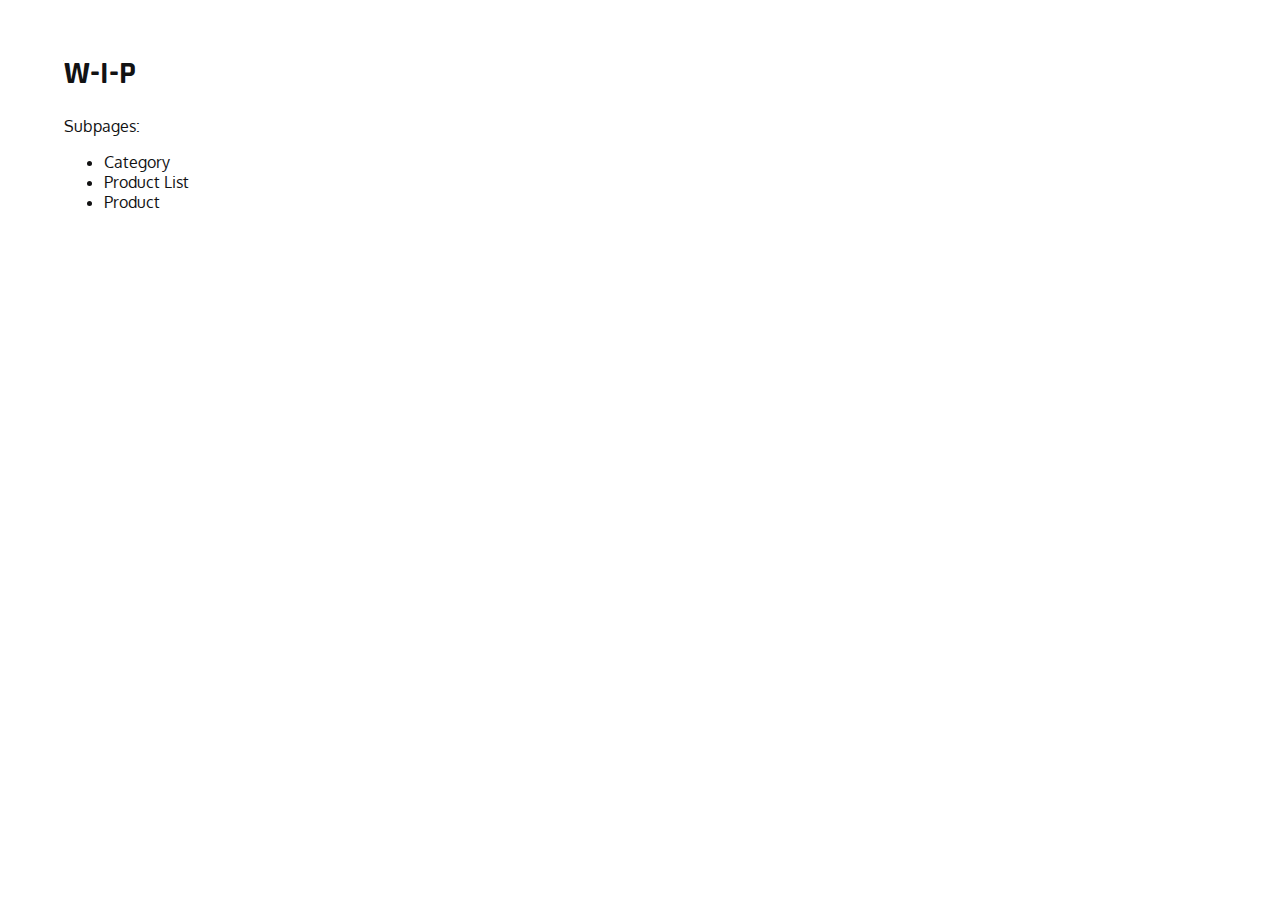
<file: index.html>
<!DOCTYPE html>
<html lang="en">
  <head>
    <meta charset="UTF-8" />
    <meta http-equiv="X-UA-Compatible" content="IE=edge" />
    <meta name="viewport" content="width=device-width, initial-scale=1.0" />
    <title>Home</title>
    <link rel="stylesheet" href="style/style.css" />
  </head>
  <body>
    <main>
      <h1>W-I-P</h1>
      <p>Subpages:</p>
      <ul>
        <li><a href="category.html">Category</a></li>
        <li><a href="productlist.html?brandname=Nike">Product List</a></li>
        <li><a href="product.html?id=1163">Product</a></li>
      </ul>
    </main>
    <script src="scripts/main.js"></script>
  </body>
</html>
</file>
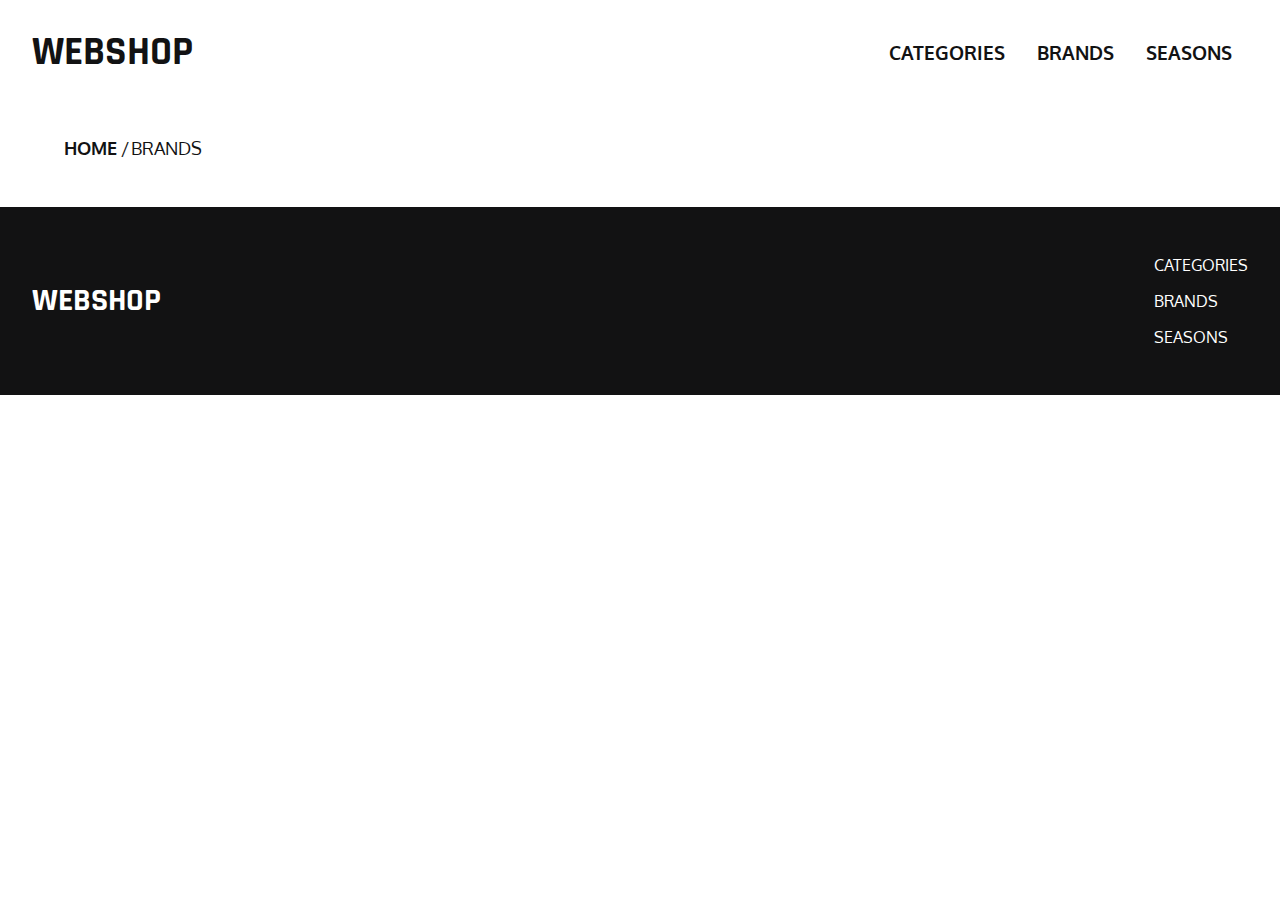
<file: category.html>
<!DOCTYPE html>
<html lang="en">
  <head>
    <meta charset="UTF-8" />
    <meta http-equiv="X-UA-Compatible" content="IE=edge" />
    <meta name="viewport" content="width=device-width, initial-scale=1.0" />
    <title>Category</title>
    <link rel="stylesheet" href="style/style.css" />
  </head>
  <body class="category">
    <header class="headerNav">
      <h1>WEBSHOP</h1>
      <nav>
        <ul>
          <li><a href="category.html">CATEGORIES</a></li>
          <li><a href="category.html">BRANDS</a></li>
          <li><a href="category.html">SEASONS</a></li>
        </ul>
      </nav>
    </header>
    <main>
      <ol class="breadcrumbs">
        <li><a href="index.html">HOME</a></li>
        <li>BRANDS</li>
      </ol>
    </main>
    <template id="categoryTemplate">
      <article>
        <a href="productlist.html">
          <span>Nike</span>
          <span>Nike, creating experiences for today's athlete</span>
        </a>
      </article>
    </template>
    <footer class="footerNav">
      <h1>WEBSHOP</h1>
      <nav>
        <ul>
          <li><a href="#">CATEGORIES</a></li>
          <li><a href="#">BRANDS</a></li>
          <li><a href="#">SEASONS</a></li>
        </ul>
      </nav>
    </footer>
    <script src="scripts/category.js"></script>
  </body>
</html>
</file>
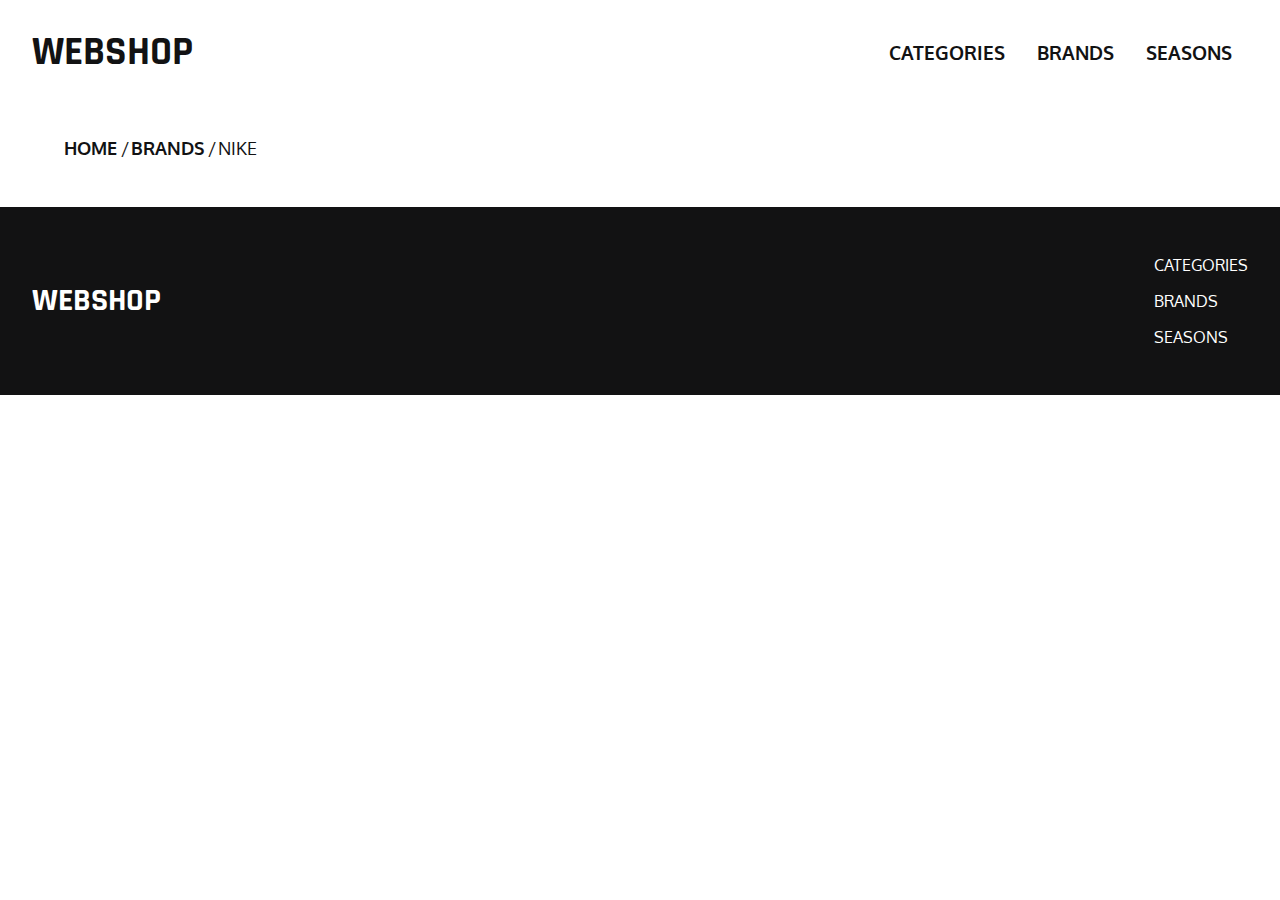
<file: productlist.html>
<!DOCTYPE html>
<html lang="en">
  <head>
    <meta charset="UTF-8" />
    <meta http-equiv="X-UA-Compatible" content="IE=edge" />
    <meta name="viewport" content="width=device-width, initial-scale=1.0" />
    <title>Product List by brand</title>
    <link rel="stylesheet" href="style/style.css" />
  </head>
  <body class="productList">
    <header class="headerNav">
      <h1>WEBSHOP</h1>
      <nav>
        <ul>
          <li><a href="category.html">CATEGORIES</a></li>
          <li><a href="category.html">BRANDS</a></li>
          <li><a href="category.html">SEASONS</a></li>
        </ul>
      </nav>
    </header>
    <main>
      <ol class="breadcrumbs">
        <li><a href="index.html">HOME</a></li>
        <li><a href="category.html">BRANDS</a></li>
        <li>NIKE</li>
      </ol>

      <template id="productTemplate">
        <article class="productCard">
          <p class="saleLabel">SALE</p>
          <img
            src="https://kea-alt-del.dk/t7/images/webp/640/1528.webp"
            alt="t-shirt"
          />
          <h3>Black Fleece Jacket</h3>
          <p class="subtitle">Jackets | Puma</p>
          <div class="discount">
            <p>DKK 2000,-</p>
            <p>-49%</p>
          </div>
          <p class="price">DKK 3999,-</p>
          <a href="product.html">BUY NOW</a>
        </article>
      </template>
    </main>
    <footer class="footerNav">
      <h1>WEBSHOP</h1>
      <nav>
        <ul>
          <li><a href="#">CATEGORIES</a></li>
          <li><a href="#">BRANDS</a></li>
          <li><a href="#">SEASONS</a></li>
        </ul>
      </nav>
    </footer>
    <script src="scripts/productlist.js"></script>
  </body>
</html>
</file>
<file: style/style.css>
@import url("https://fonts.googleapis.com/css2?family=Oxygen:wght@300;400;700&family=Rajdhani:wght@400;700&display=swap");
/* variables */
:root {
  --main-color: #121213;
  --sub-color: rgb(178, 176, 190);
  --bg-color: #fff;
  --main-font: "Oxygen", sans-serif;
  --sub-font: "Rajdhani", sans-serif;
}
/* general styling */
* {
  box-sizing: border-box;
}

html {
  scroll-behavior: smooth;
  font-size: 100%;
}

body {
  width: 100%;
  height: 100%;
  margin: 0;
  font-family: var(--main-font);
  color: var(--main-color);
}

img {
  display: block;
  max-width: 100%;
  height: auto;
}

h1,
h2,
h3 {
  font-family: var(--sub-font);
}

a {
  text-decoration: none;
  color: var(--main-color);
}

/* menu */
.headerNav {
  display: flex;
  flex-direction: column;
  align-items: center;
  padding: 0 2rem;
  width: 100%;
  justify-content: center;
}

.headerNav h1 {
  font-size: 2.5rem;
}

.headerNav ul {
  display: flex;
  flex-direction: row;
  margin: auto;
}

.headerNav ul li {
  list-style: none;
  margin: 0 1rem;
}

.headerNav ul li a {
  color: var(--main-color);
  font-weight: 550;
  font-size: 1.2rem;
  position: relative;
  transition: 0.2s ease-out;
}

.headerNav ul li a:after {
  position: absolute;
  left: 0;
  bottom: -2px;
  width: 100%;
  height: 3px;
  background-color: var(--main-color);
  content: "";
  transform: scaleX(0);
  transition: 0.2s ease-out;
}

.headerNav ul li a:hover::after {
  transform: scaleX(1);
}

/* footer */
footer {
  background-color: var(--main-color);
  color: var(--bg-color);
  padding: 2rem 2rem;
}
/* footernav */
.footerNav {
  display: flex;
  flex-direction: row;
  align-items: center;
  width: 100%;
  justify-content: space-between;
}
.footerNav ul {
  color: var(--bg-color);
}
.footerNav ul li {
  list-style: none;
  margin: 1rem 0;
}
.footerNav ul li a {
  color: var(--bg-color);
}

/* breadcrumbs */
.breadcrumbs {
  display: flex;
  flex-direction: row;
  margin: 0;
  padding: 0;
  align-items: center;
  font-size: 0.9rem;
  grid-column: 1 / -1;
  margin-bottom: 1rem;
}
.breadcrumbs li {
  list-style: none;
}

.breadcrumbs li a {
  position: relative;
  font-weight: 600;
  font-size: 0.9rem;
}

.breadcrumbs li a::before {
  position: absolute;
  left: 0;
  bottom: -2px;
  width: 100%;
  height: 2px;
  background-color: var(--main-color);
  content: "";
  transform: scaleX(0);
  transition: 0.2s ease-out;
}

.breadcrumbs li a:hover::before {
  transform: scaleX(1);
}

.breadcrumbs li:after {
  display: inline-block;
  content: "/";
  height: 10px;
  width: 10px;
  margin: 0 0 0 4px;
}
.breadcrumbs li:last-child:after {
  display: none;
  visibility: hidden;
}

/* main */
.product > main {
  width: 100%;
  display: grid;
  grid-template-columns: 1fr;
}
.productList > main {
  display: grid;
  grid-template-columns: repeat(auto-fit, minmax(320px, 1fr));
  gap: 2rem;
}
.category > main {
  display: grid;
  grid-template-columns: repeat(auto-fit, minmax(350px, 1fr));
  gap: 2rem;
}
main {
  padding: 1rem;
}

/* purchase box */
.purchaseBox {
  padding: 1rem;
  display: flex;
  flex-direction: column;
  justify-content: center;
  margin: auto;
  width: 80%;
}

.purchaseBox h1 {
  font-family: var(--main-font);
  margin: 0;
}

.purchaseBox h1:last-of-type {
  margin-top: 1.5rem;
}

.purchaseBox h2 {
  font-family: var(--main-font);
  color: var(--sub-color);
  margin: 0.5rem 0;
  font-size: 1.1rem;
}

.purchaseBox h3 {
  font-size: 1.6rem;
  margin: 0.2rem;
}

.discountPrice {
  color: rgba(228, 6, 54, 1);
}
.hidePrice {
  display: none;
}
.discountedPrice {
  text-decoration: line-through;
  color: var(--sub-color);
}

.purchaseBox p {
  font-size: 1.2rem;
  margin: 0.2rem 0;
}

.purchaseBox form {
  font-family: var(--main-font);
  font-size: 1.5rem;
  margin: 3rem 0;
}

.purchaseBox form label {
  gap: 1rem;
  display: flex;
  align-items: center;
  justify-content: center;
}

.purchaseBox form label select {
  background: #fff;
  padding: 1rem 1rem;
  font-size: 1.3rem;
  border: solid 2px var(--main-color);
  margin: 0 0 0 2rem;
}

.purchaseBox form button {
  width: 100%;
  background-color: var(--bg-color);
  border: 2px solid var(--main-color);
  padding: 1rem;
  margin: 3rem 0;
  font-size: 1.5rem;
  letter-spacing: 4px;
  font-weight: 100;
  transition: 0.3s ease-in-out;
  cursor: pointer;
}

.purchaseBox form button:hover {
  background-color: var(--main-color);
  color: var(--bg-color);
}
/* product description */

.productDesc {
  gap: 2rem;
  display: grid;
  grid-template-columns: 1fr;
  margin: 3rem 0rem;
}

.productDesc h1 {
  margin: 0;
}
dl dt {
  margin: 0.5rem 0;
  font-size: 1.3rem;
  font-weight: 600;
  padding: 0.3rem 0;
}
dl dd {
  font-size: 1.2rem;
  margin: 0;
  padding: 0 0 0.5rem 1rem;
  border-bottom: 1px solid var(--sub-color);
}

/* brand info */

.brandInfo h1 {
  font-size: 3rem;
}

.brandInfo p {
  font-size: 1.2rem;
}

/* product list */

.productList article {
  display: flex;
  flex-direction: column;
  position: relative;
  overflow: hidden;
}

.productCard h3 {
  font-size: 1.5rem;
  margin: 0.3rem 0;
}

.subtitle {
  flex-grow: 3;
}

.productCard p {
  font-size: 1.1rem;
  margin: 0.5rem 0;
  font-weight: 600;
}

.productCard a {
  width: 100%;
  display: flex;
  padding: 1rem;
  justify-content: center;
  background-color: var(--main-color);
  margin: 1rem 0;
  color: var(--bg-color);
  font-size: 1.2rem;
  letter-spacing: 3px;
  border: solid 2px var(--main-color);
  transition: 0.3s ease-in-out;
}

.productCard a:hover {
  background-color: var(--bg-color);
  color: var(--main-color);
}

.soldOut a {
  background-color: var(--sub-color);
  color: var(--main-color);
  border-color: var(--sub-color);
}

.soldOut a:hover {
  background-color: var(--bg-color);
  color: var(--sub-color);
  border-color: var(--sub-color);
}

.discount {
  display: none;
  visibility: hidden;
  flex-direction: row;
  justify-content: space-between;
  align-items: center;
  position: relative;
}
.discount p {
  width: fit-content;
  display: block;
  margin-bottom: 0;
}
.discount p:last-of-type {
  background-color: rgba(228, 6, 54, 1);
  padding: 0.4rem;
  font-size: 0.9rem;
  color: var(--bg-color);
  border-radius: 0.2rem;
}

.onSale .discount ~ p {
  color: var(--sub-color);
  text-decoration: solid line-through 2px rgba(228, 6, 54, 1);
}

.onSale .discount {
  visibility: visible;
  display: flex;
}

.saleLabel {
  display: none;
  visibility: hidden;
}

.onSale .saleLabel {
  background-color: rgba(228, 6, 54, 1);
  display: block;
  visibility: visible;
  color: var(--bg-color);
  position: absolute;
  padding: 0.3rem 2rem;
  top: 0rem;
  right: -2rem;
  transform: rotate(45deg);
  letter-spacing: 0.1rem;
}

.productList article.soldOut:after {
  position: absolute;
  top: 1rem;
  left: 1rem;
  content: "SOLD OUT";
  background: var(--main-color);
  padding: 1rem 1.5rem;
  border-radius: 1rem;
  color: var(--bg-color);
}

.soldOut img {
  opacity: 0.5;
  filter: saturate(0);
}

/*  category  */
.category main article a {
  position: relative;
  margin: 0;
  width: 100%;
  height: 100%;
  display: flex;
  flex-direction: column;
  padding: 2rem 1.5rem;
  transition: all 0.3s ease-in-out;
}

.category main article a span:first-child {
  position: relative;
  font-size: 1.7rem;
  margin: 0 0 0.2rem 0;
}

.category main article a span:first-child:after {
  position: absolute;
  top: -10px;
  left: 0;
  content: "";
  display: block;
  width: 3rem;
  height: 4px;
  background: var(--main-color);
  transition: all 0.3s ease-in-out;
}

.category main p {
  position: relative;
  margin: 0.1rem 0;
}

.category main article > a > span:empty {
  display: none;
}

.category main article {
  box-shadow: 0px 0px 1rem var(--sub-color);
}

.category main article a:hover {
  color: var(--bg-color);
  background-color: var(--main-color);
}

.category main article a:hover span:first-child:after {
  background: var(--bg-color);
  width: 12rem;
}

@media screen and (min-width: 800px) {
  .breadcrumbs {
    font-size: 1.1rem;
  }
  .breadcrumbs li a {
    font-size: 1.1rem;
  }
}

@media screen and (min-width: 1000px) {
  .product main {
    grid-template-columns: 1fr 1fr;
  }
  main {
    padding: 2rem 4rem;
  }
  .productDesc {
    grid-column: span 2;
    grid-template-columns: 1fr 1fr;
  }
  .headerNav {
    flex-direction: row;
    justify-content: space-between;
  }
}
</file>
